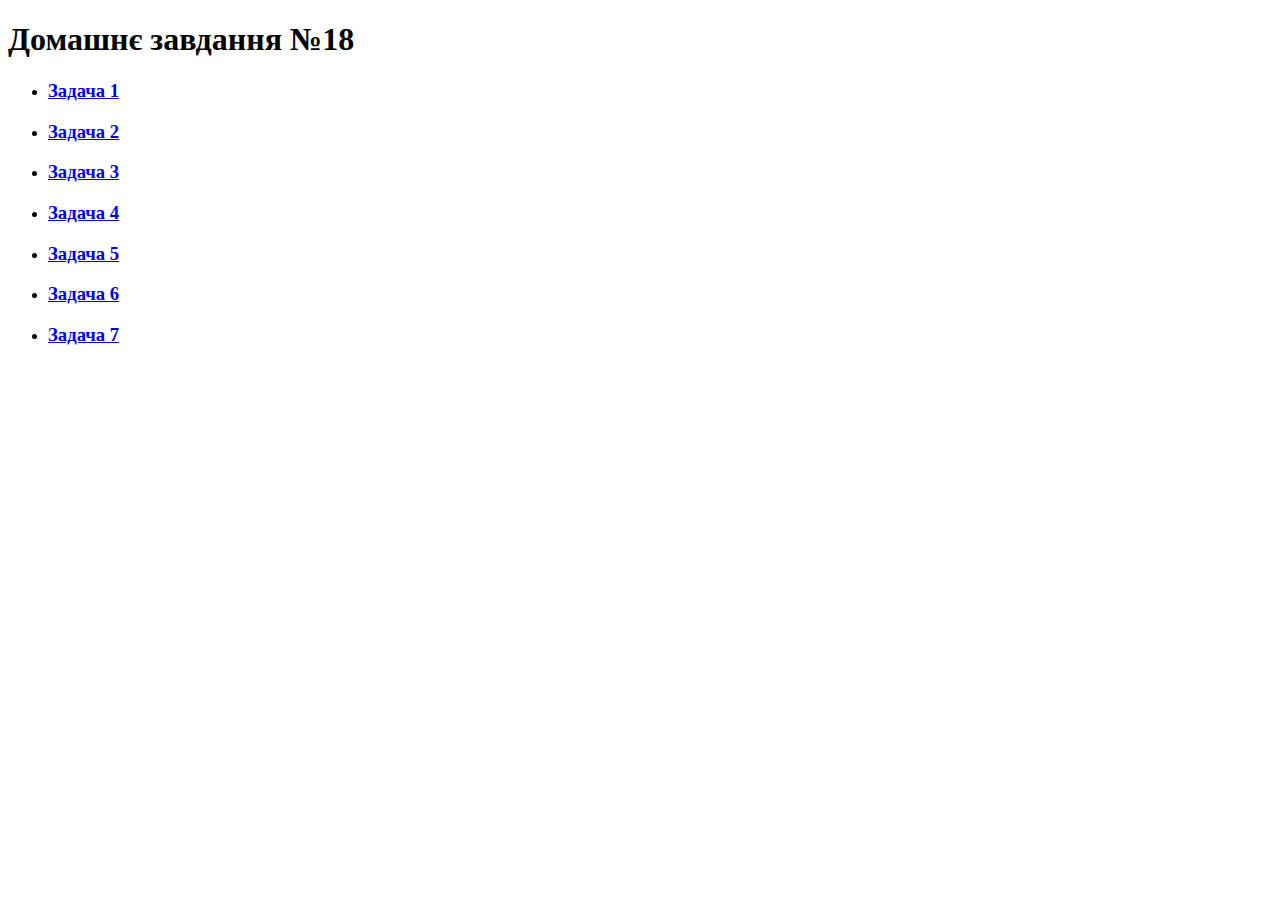
<file: index.html>
<!DOCTYPE html>
<html lang="en">

<head>
	<meta charset="UTF-8">
	<meta http-equiv="X-UA-Compatible" content="IE=edge">
	<meta name="viewport" content="width=device-width, initial-scale=1.0">
	<title>Home Work</title>
</head>

<body>
	<h1>Домашнє завдання №18</h1>
	<ul>
		<li>
			<h3><a href="./tasks/task1.html">Задача 1</a></h3>
		</li>
		<li>
			<h3><a href="./tasks/task2.html">Задача 2</a></h3>
		</li>
		<li>
			<h3><a href="./tasks/task3.html">Задача 3</a></h3>
		</li>
		<li>
			<h3><a href="./tasks/task4.html">Задача 4</a></h3>
		</li>
		<li>
			<h3><a href="./tasks/task5.html">Задача 5</a></h3>
		</li>
		<li>
			<h3><a href="./tasks/task6.html">Задача 6</a></h3>
		</li>
		<li>
			<h3><a href="./tasks/task7.html">Задача 7</a></h3>
		</li>
	</ul>
</body>

</html>
</file>
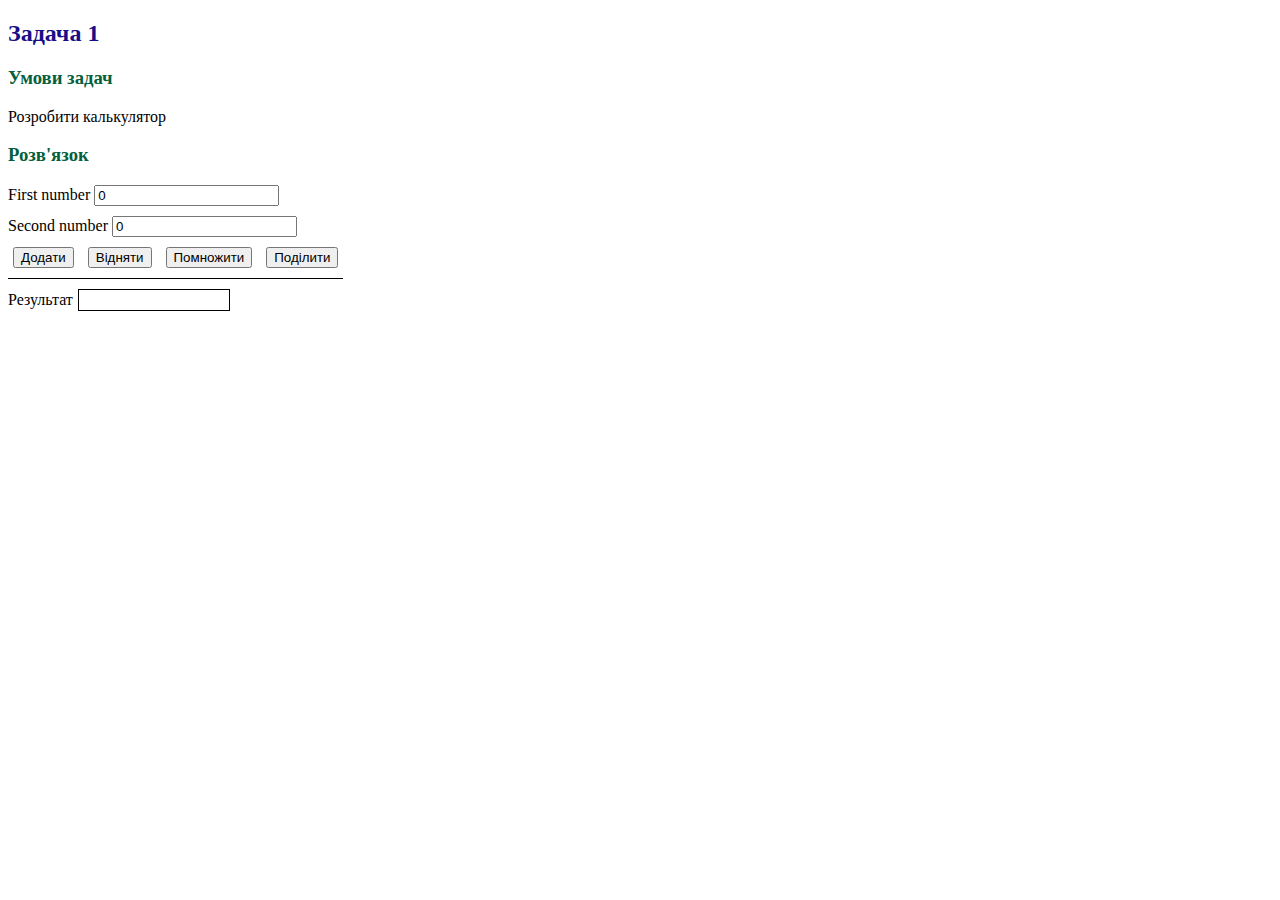
<file: tasks/task1.html>
<!DOCTYPE html>
<html lang="en">

<head>
	<meta charset="UTF-8">
	<meta http-equiv="X-UA-Compatible" content="IE=edge">
	<meta name="viewport" content="width=device-width, initial-scale=1.0">
	<link rel="stylesheet" href="style_1.css">

	<title>Home Work</title>
</head>

<body>
	<h2>Задачa 1</h2>
	<h3>Умови задач</h3>
	<p>
		Розробити калькулятор
	</p>

	<h3>Розв'язок</h3>

	<label class="label-first">
		First number
		<input type="number" id='first' value="0">
	</label>
	<label>
		Second number
		<input type="number" id='second' value="0">
	</label>
	<div class="btn">
		<button id="add">Додати</button>
		<button id="minus">Відняти</button>
		<button id="multiply">Помножити</button>
		<button id="devision">Поділити</button>
	</div>
	<div class="rezult">
		<div class="rezult-title">Результат</div>
		<span class="rezult-value"></span>
	</div>

	<script>
		//========================================================================================================================================================
		function calcAdd() {
			const first = parseFloat(document.getElementById('first').value)
			const second = parseFloat(document.getElementById('second').value)
			const rez = first + second
			document.getElementsByClassName('rezult-value')[0].innerHTML = rez
		}
		function calcV() {
			const first = parseFloat(document.getElementById('first').value)
			const second = parseFloat(document.getElementById('second').value)
			const rez = first - second
			document.getElementsByClassName('rezult-value')[0].innerHTML = rez
		}
		function calcM() {
			const first = parseFloat(document.getElementById('first').value)
			const second = parseFloat(document.getElementById('second').value)
			const rez = first * second
			document.getElementsByClassName('rezult-value')[0].innerHTML = rez
		}
		function calcD() {
			const first = parseFloat(document.getElementById('first').value)
			const second = parseFloat(document.getElementById('second').value)
			const rez = first / second
			document.getElementsByClassName('rezult-value')[0].innerHTML = rez
		}
		document.getElementById('add').onclick = calcAdd
		document.getElementById('minus').onclick = calcV
		document.getElementById('multiply').onclick = calcM
		document.getElementById('devision').onclick = calcD

		//========================================================================================================================================================
	</script>
</body>

</html>
</file>
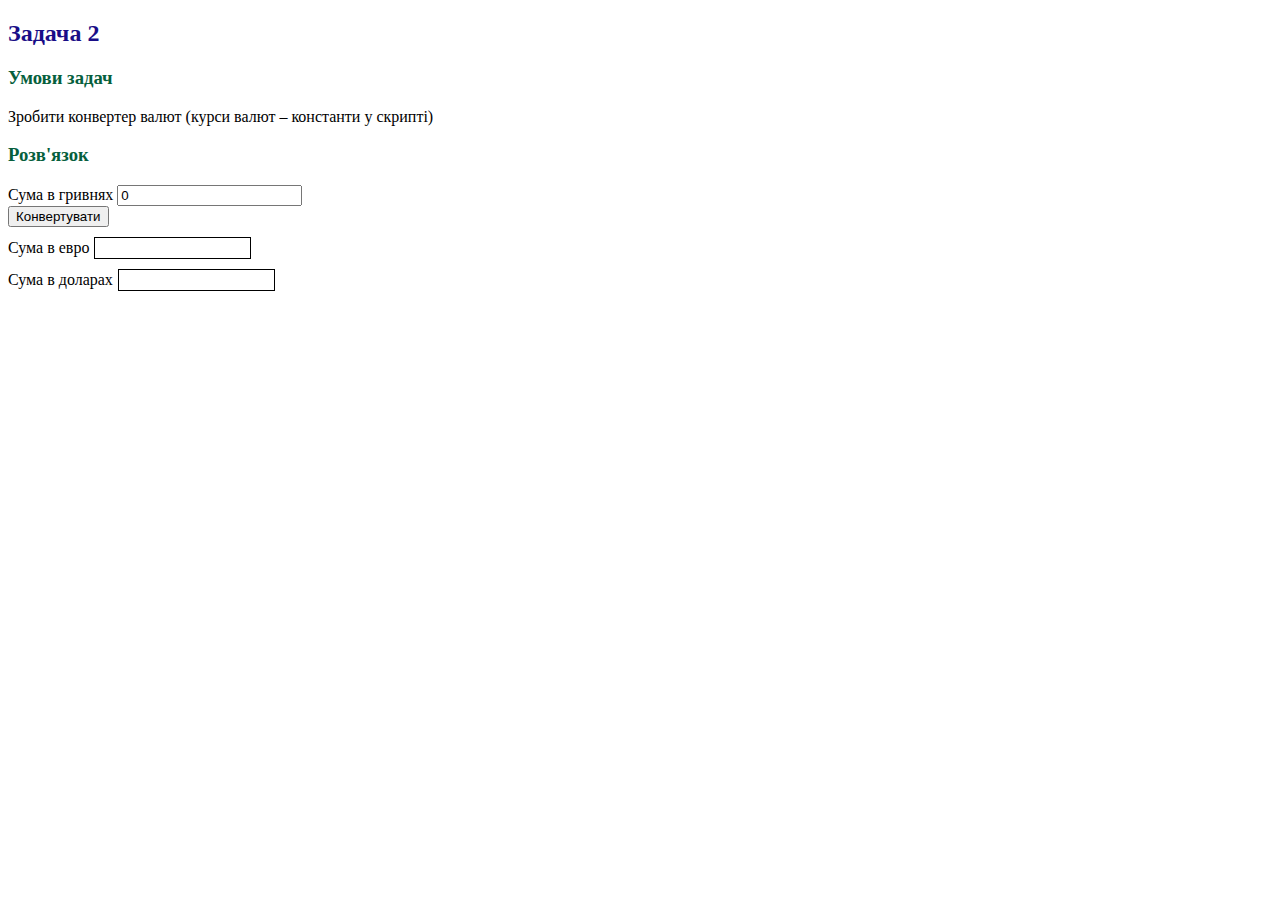
<file: tasks/task2.html>
<!DOCTYPE html>
<html lang="en">

<head>
	<meta charset="UTF-8">
	<meta http-equiv="X-UA-Compatible" content="IE=edge">
	<meta name="viewport" content="width=device-width, initial-scale=1.0">
	<link rel="stylesheet" href="style_2.css">

	<title>Home Work</title>
</head>

<body>
	<h2>Задачa 2</h2>
	<h3>Умови задач</h3>
	<p>
		Зробити конвертер валют (курси валют – константи у скрипті)
	</p>
	<h3>Розв'язок</h3>

	<label class="label-grn">
		Сума в гривнях
		<input type="number" id='grn' value="0">
	</label>
	<div class="btn">
		<button id="convert">Конвертувати</button>
	</div>
	<div class="rezult">
		<div class="rezult-evro">Сума в евро </div>
		<span Id="rez-evro"></span>
	</div>
	<div class="rezult">
		<div class="rezult-dollar">Сума в доларах </div>
		<span Id="rez-dollar"></span>
	</div>



	<script>
		//========================================================================================================================================================
		function convertEvro() {
			const evroRate = 40
			const dollarRate = 39
			const grn = parseFloat(document.getElementById('grn').value)
			const rezEvro = grn / evroRate
			const rezDollar = grn / dollarRate
			document.getElementById('rez-evro').innerHTML = rezEvro.toFixed(2)
			document.getElementById('rez-dollar').innerHTML = rezDollar.toFixed(2)
		}

		document.getElementById('convert').onclick = convertEvro

		//========================================================================================================================================================
	</script>
</body>

</html>
</file>
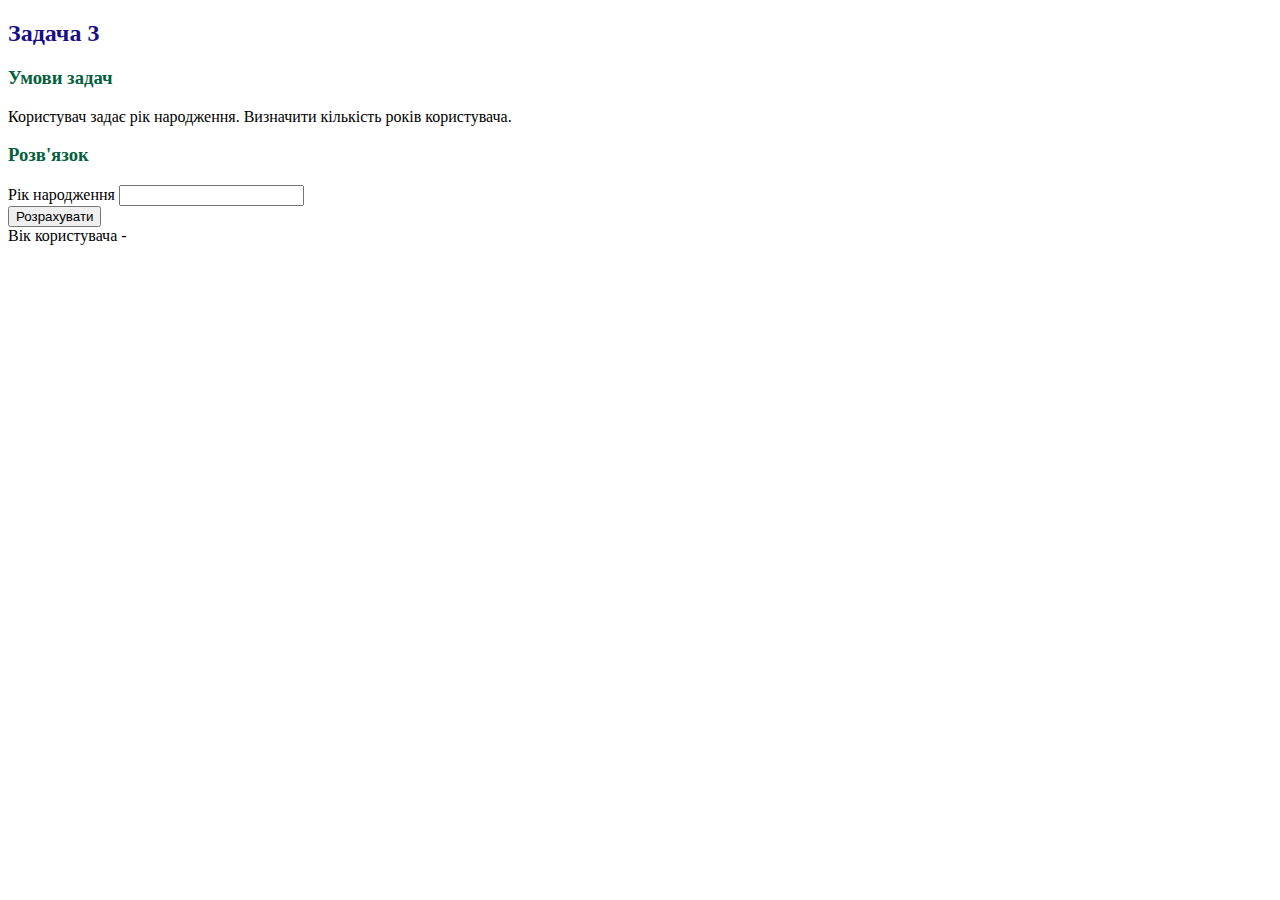
<file: tasks/task3.html>
<!DOCTYPE html>
<html lang="en">

<head>
	<meta charset="UTF-8">
	<meta http-equiv="X-UA-Compatible" content="IE=edge">
	<meta name="viewport" content="width=device-width, initial-scale=1.0">
	<link rel="stylesheet" href="style_3.css">

	<title>Home Work</title>
</head>

<body>
	<h2>Задача 3</h2>
	<h3>Умови задач</h3>
	<p>
		Користувач задає рік народження. Визначити кількість років користувача.
	</p>
	<h3>Розв'язок</h3>

	<label class="label-grn">
		Рік народження
		<input type="number" id='year'>
	</label>
	<div class="btn">
		<button id="calc">Розрахувати</button>
	</div>
	<div class="rezult">
		Вік користувача - <span Id="age"></span>
	</div>

	<script>
		//========================================================================================================================================================
		function calculate() {
			const userYear = parseFloat(document.getElementById('year').value)
			const currentDate = new Date().getFullYear()
			const userAge = currentDate - userYear
			document.getElementById('age').innerHTML = userAge + ' ' + 'років'
		}
		document.getElementById('calc').onclick = calculate

		//========================================================================================================================================================
	</script>
</body>

</html>
</file>
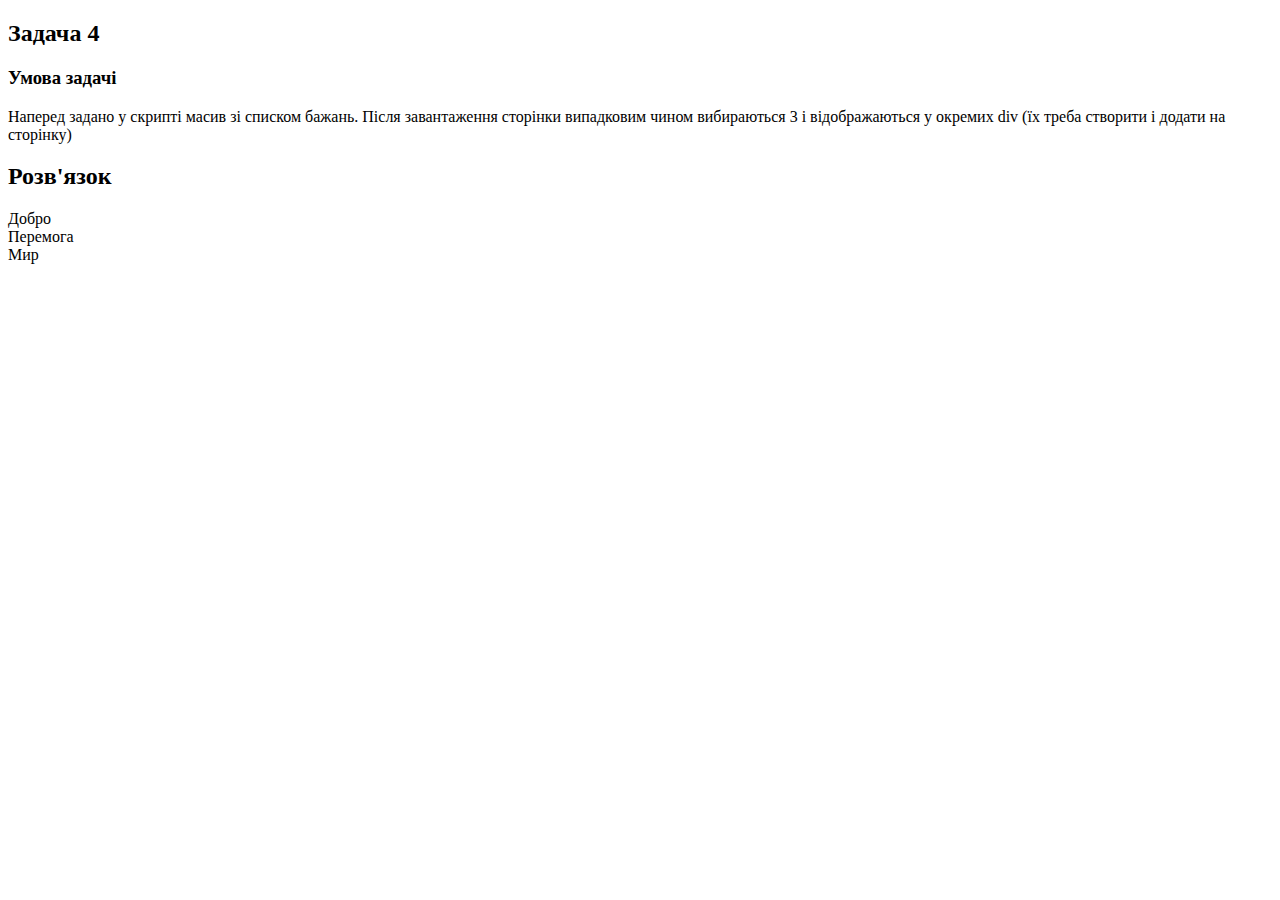
<file: tasks/task4.html>
<!DOCTYPE html>
<html lang="en">

<head>
	<meta charset="UTF-8">
	<meta http-equiv="X-UA-Compatible" content="IE=edge">
	<meta name="viewport" content="width=device-width, initial-scale=1.0">
	<title>Home Work</title>
</head>

<body>
	<h2>Задача 4</h2>
	<h3>Умова задачі</h3>
	<p>
		Наперед задано у скрипті масив зі списком бажань.
		Після завантаження сторінки випадковим чином вибираються 3
		і відображаються у окремих div (їх треба створити і додати на сторінку)
	</p>
	<h2>Розв'язок</h2>

	<div id="container"></div>

	<script>
		const wishList = ['Перемога', 'Добро', 'Мир', 'Успіх', 'Відпочинок', 'Подорож']
		function getRandomNumber(min, max) {
			return min + Math.floor(Math.random() * (max - min + 1))
		}

		const arr = [...wishList]
		for (let i = 0; i < 3; i++) {
			const randomIndex = getRandomNumber(0, arr.length - 1)
			let d1 = document.createElement('div')
			d1.innerText = arr[randomIndex]
			document.getElementById('container').append(d1)
			arr.splice(randomIndex, 1)
		}
	</script>
	<style>
	</style>
</body>

</html>
</file>
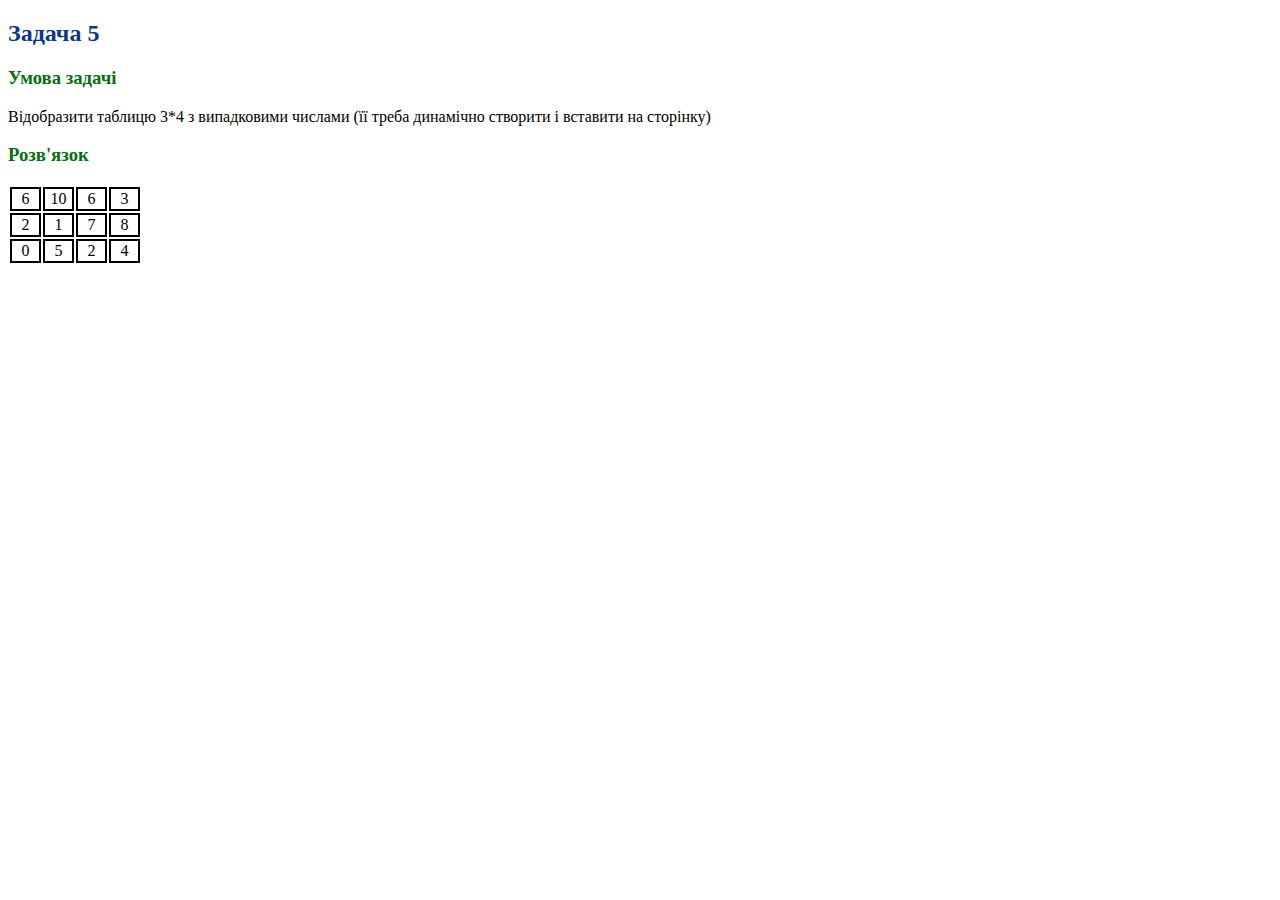
<file: tasks/task5.html>
<!DOCTYPE html>
<html lang="en">

<head>
	<meta charset="UTF-8">
	<meta http-equiv="X-UA-Compatible" content="IE=edge">
	<meta name="viewport" content="width=device-width, initial-scale=1.0">
	<title>Home Work</title>
</head>

<body>
	<h2>Задача 5</h2>
	<h3>Умова задачі</h3>
	<p>
		Відобразити таблицю 3*4 з випадковими числами (її треба динамічно створити і вставити на сторінку)
	</p>
	<h3>Розв'язок</h3>

	<div id="container"></div>

	<script>
		//========================================================================================================================================================
		function getRandomNumber(min = 0, max = 10) {
			return min + Math.floor(Math.random() * (max - min + 1))
		}

		function getRandomArr(rows, columns) {
			const arr = []
			for (let r = 0; r < rows; r++) {
				const arrRow = []
				for (let c = 0; c < columns; c++) {
					arrRow.push(getRandomNumber())
				}
				arr.push(arrRow)
			}
			return arr
		}
		const randomArr = getRandomArr(3, 4)

		const table = document.createElement('table')
		for (const row of randomArr) {
			const tr = document.createElement('tr')
			for (const elem of row) {
				const td = document.createElement('td')
				td.innerText = elem
				tr.append(td)
			}
			table.append(tr)
		}
		document.getElementById('container').append(table)


		//========================================================================================================================================================
	</script>
	<style>
		h2 {
			color: #08368b;
		}

		h3 {
			color: #06700f;
		}

		td,
		th {
			border: 2px solid black;
			width: 25px;
			text-align: center;
		}
	</style>
</body>

</html>
</file>
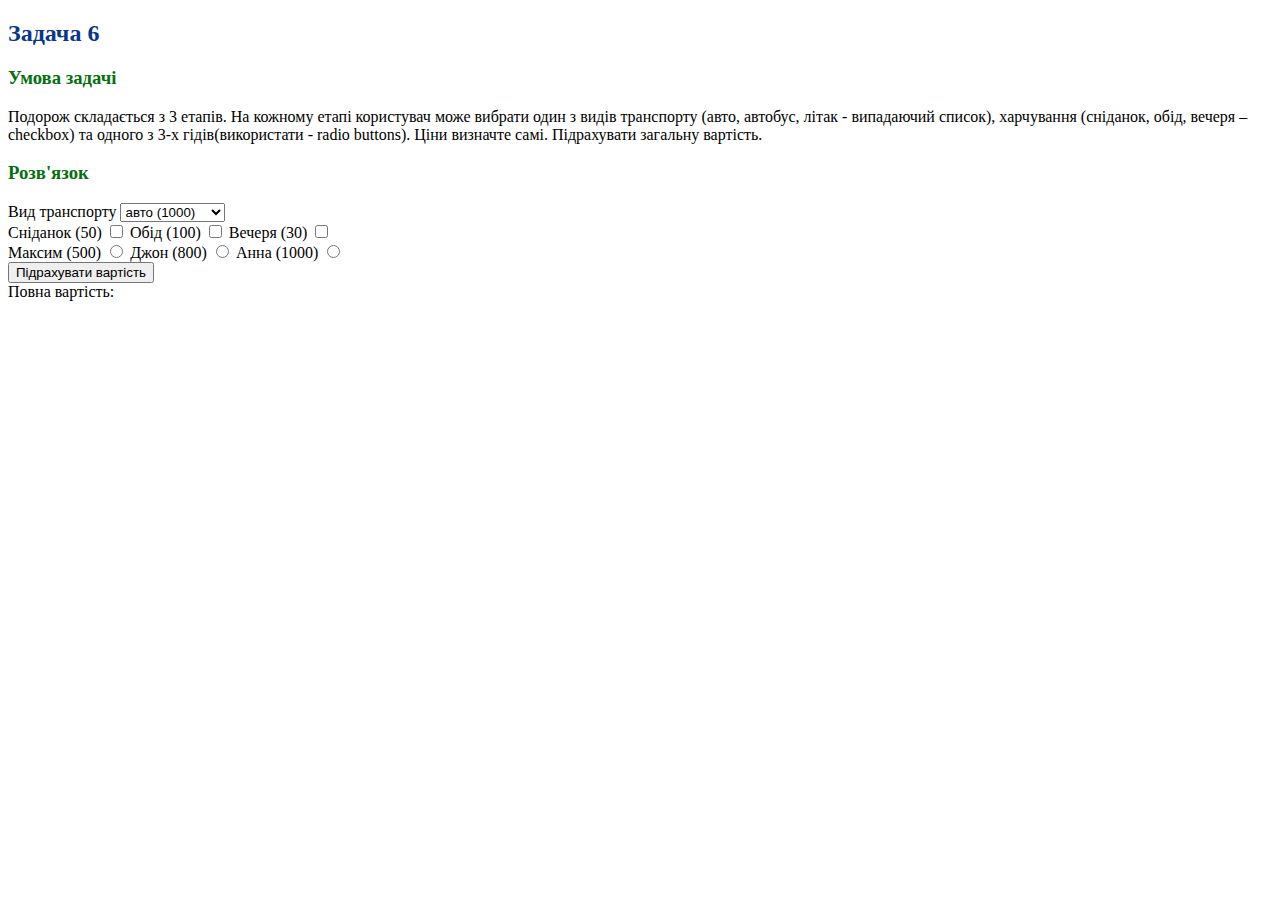
<file: tasks/task7.html>
<!DOCTYPE html>
<html lang="en">

<head>
	<meta charset="UTF-8">
	<meta http-equiv="X-UA-Compatible" content="IE=edge">
	<meta name="viewport" content="width=device-width, initial-scale=1.0">
	<title>Home Work</title>
</head>

<body>
	<h2>Задача 6</h2>
	<h3>Умова задачі</h3>
	<p>
		Подорож складається з 3 етапів. На кожному етапі користувач може вибрати один з видів транспорту
		(авто, автобус, літак - випадаючий список), харчування (сніданок, обід, вечеря – checkbоx)
		та одного з 3-х гідів(використати - radio buttons). Ціни визначте самі.
		Підрахувати загальну вартість.
	</p>
	<h3>Розв'язок</h3>
	<div>
		<label>
			Вид транспорту
			<select id="transport">
				<option value="1000">авто (1000)</option>
				<option value="500">автобус (500)</option>
				<option value="3000">літак (3000)</option>
			</select>
		</label>
	</div>
	<div>
		<label>
			Cніданок (50)
			<input type="checkbox" value="50">
		</label>
		<label>
			Обід (100)
			<input type="checkbox" value="100">
		</label>
		<label>
			Вечеря (30)
			<input type="checkbox" value="30">
		</label>
	</div>
	<div>
		<label>
			Максим (500)
			<input type="radio" name="gid" value="500">
		</label>
		<label>
			Джон (800)
			<input type="radio" name="gid" value="800">
		</label>
		<label>
			Анна (1000)
			<input type="radio" name="gid" value="1000">
		</label>
	</div>
	<div>
		<button id="btn">Підрахувати вартість</button>
	</div>
	<div>
		Повна вартість: <span id="rezult"></span>
	</div>
	<script>
		//========================================================================================================================================================
		function getTotalPrice() {
			const inputsList = document.getElementsByTagName('input')
			const transportValue = parseFloat(document.getElementById('transport').value)
			let sum = transportValue
			for (const inp of inputsList) {
				if (inp.checked) sum += parseFloat(inp.value)
			}
			document.getElementById('rezult').innerText = sum
		}
		document.getElementById('btn').onclick = getTotalPrice
		//========================================================================================================================================================
	</script>
	<style>
		h2 {
			color: #08368b;
		}

		h3 {
			color: #06700f;
		}
	</style>
</body>

</html>
</file>
<file: tasks/style_1.css>
h2 {
	color: rgb(25, 13, 135);
	width: 700;
}
h3 {
	color: rgb(6, 95, 61);
	width: 700;
}
label{
	display: block;
	margin: 10px 0px 10px 0px;
}
button{
	display: inline-block;
	margin: 0px 5px;
}
.btn{
	border-bottom: 1px solid #000;
	display: inline-block;
	padding: 0px 0px 10px 0px;
}
.rezult{
	display: flex;
	align-items: center;
	margin: 10px 0px 0px 0px;

}
.rezult-title{
	display: inline-block;
	margin: 0px 5px 0px 0px;
}
.rezult-value{
	display: inline-block;
	border: 1px solid #000;
	min-width: 150px;
	min-height: 20px;
}
</file>
<file: tasks/style_2.css>
h2 {
	color: rgb(25, 13, 135);
	width: 700;
}
h3 {
	color: rgb(6, 95, 61);
	width: 700;
}

.rezult{
	display: flex;
	align-items: center;
	margin: 10px 0px 0px 0px;
}

.rezult-evro,
.rezult-dollar{
	display: inline-block;
	margin: 0px 5px 0px 0px;
}

#rez-evro,
#rez-dollar{
	padding: 0px 0px 0px 5px;
	display: inline-block;
	border: 1px solid #000;
	min-width: 150px;
	min-height: 20px;
}
</file>
<file: tasks/style_3.css>
h2 {
	color: rgb(25, 13, 135);
	width: 700;
}
h3 {
	color: rgb(6, 95, 61);
	width: 700;
}
</file>
